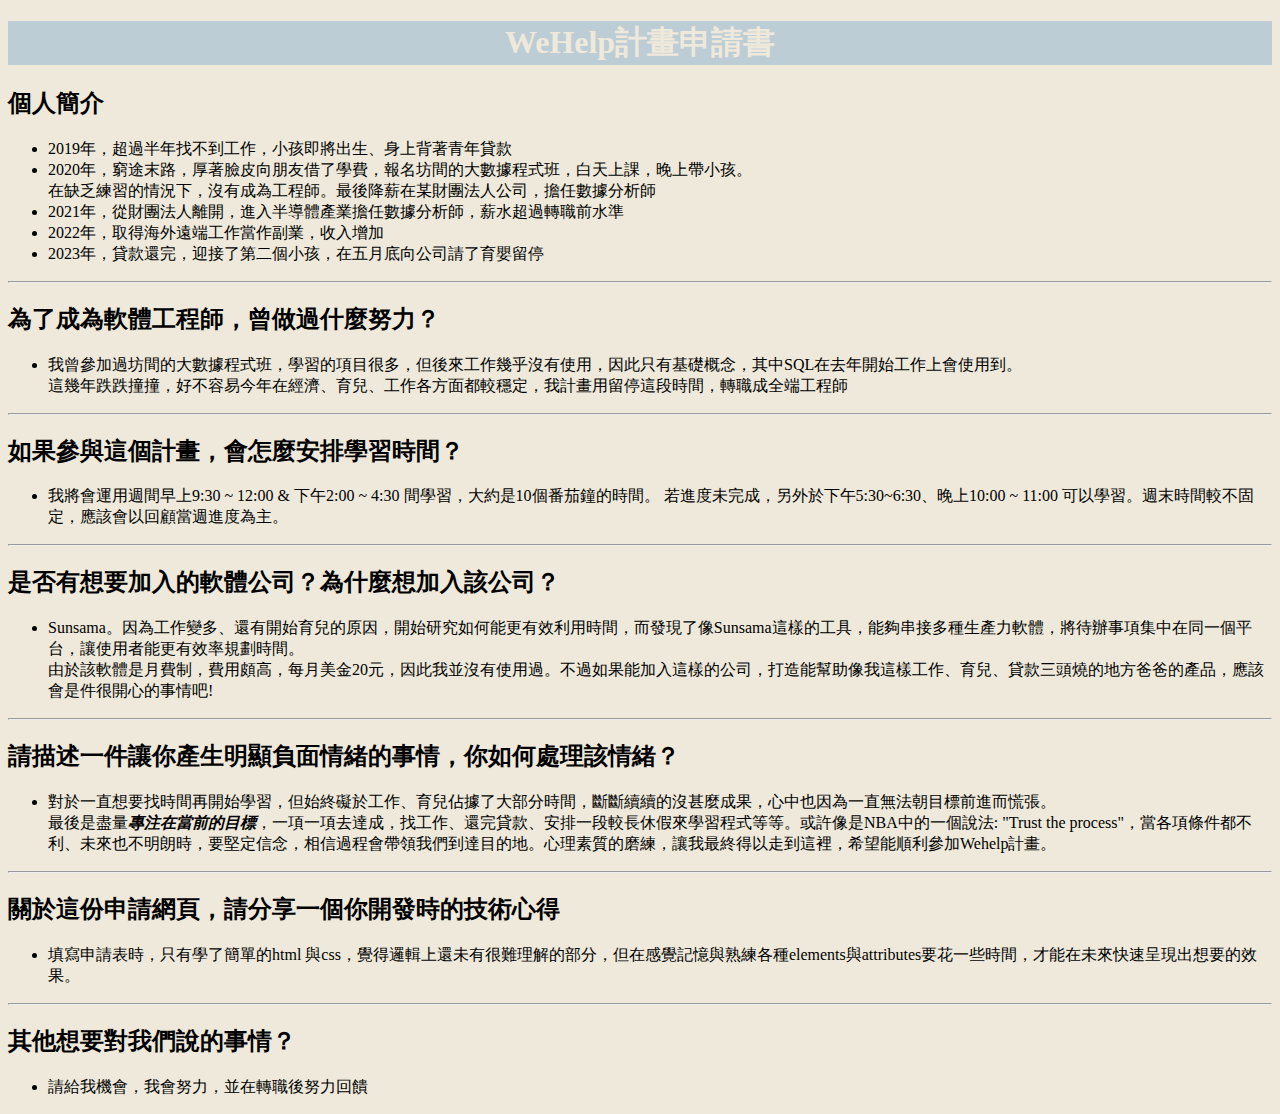
<file: index.html>
<!DOCTYPE html>
<html lang="en">
<head>
    <meta charset="UTF-8">
    <meta http-equiv="X-UA-Compatible" content="IE=edge">
    <meta name="viewport" content="width=device-width, initial-scale=1.0">
    <link rel="stylesheet" href="CSSpractice.css">
    <title>LEYU306.github.io</title>
</head>
<body>
    <h1  style="text-align:center;">WeHelp計畫申請書</h1>
    <h2>個人簡介</h2>
    <ul>
        <li>2019年，超過半年找不到工作，小孩即將出生、身上背著青年貸款</li>
        <li> 2020年，窮途末路，厚著臉皮向朋友借了學費，報名坊間的大數據程式班，白天上課，晚上帶小孩。<br>
            在缺乏練習的情況下，沒有成為工程師。最後降薪在某財團法人公司，擔任數據分析師</li>
        <li>2021年，從財團法人離開，進入半導體產業擔任數據分析師，薪水超過轉職前水準</li>
        <li>2022年，取得海外遠端工作當作副業，收入增加</li>
        <li>2023年，貸款還完，迎接了第二個小孩，在五月底向公司請了育嬰留停</li>
    </ul>
    <hr>

    <h2>為了成為軟體工程師，曾做過什麼努力？</h2>
    <ul>
        <li>我曾參加過坊間的大數據程式班，學習的項目很多，但後來工作幾乎沒有使用，因此只有基礎概念，其中SQL在去年開始工作上會使用到。<br>這幾年跌跌撞撞，好不容易今年在經濟、育兒、工作各方面都較穩定，我計畫用留停這段時間，轉職成全端工程師</li>
    </ul>
 <hr>
    <h2>如果參與這個計畫，會怎麼安排學習時間？</h2>
    <ul>
    <li>我將會運用週間早上9:30 ~ 12:00 & 下午2:00 ~ 4:30 間學習，大約是10個番茄鐘的時間。
        若進度未完成，另外於下午5:30~6:30、晚上10:00 ~ 11:00 可以學習。週末時間較不固定，應該會以回顧當週進度為主。</li>
    </ul>
 <hr>
    <h2>是否有想要加入的軟體公司？為什麼想加入該公司？</h2>
<ul>
    <li>
        Sunsama。因為工作變多、還有開始育兒的原因，開始研究如何能更有效利用時間，而發現了像Sunsama這樣的工具，能夠串接多種生產力軟體，將待辦事項集中在同一個平台，讓使用者能更有效率規劃時間。<br> 由於該軟體是月費制，費用頗高，每月美金20元，因此我並沒有使用過。不過如果能加入這樣的公司，打造能幫助像我這樣工作、育兒、貸款三頭燒的地方爸爸的產品，應該會是件很開心的事情吧!
    </li>
</ul>
 <hr>
    <h2>請描述一件讓你產生明顯負面情緒的事情，你如何處理該情緒？</h2>
    <ul>
        <li>
            對於一直想要找時間再開始學習，但始終礙於工作、育兒佔據了大部分時間，斷斷續續的沒甚麼成果，心中也因為一直無法朝目標前進而慌張。<br>
            最後是盡量<em><b>專注在當前的目標</b></em>，一項一項去達成，找工作、還完貸款、安排一段較長休假來學習程式等等。或許像是NBA中的一個說法: "Trust the process"，當各項條件都不利、未來也不明朗時，要堅定信念，相信過程會帶領我們到達目的地。心理素質的磨練，讓我最終得以走到這裡，希望能順利參加Wehelp計畫。
        </li>
    </ul>
     <hr>
    <h2>關於這份申請網頁，請分享一個你開發時的技術心得</h2>
    <ul>
        <li>填寫申請表時，只有學了簡單的html 與css，覺得邏輯上還未有很難理解的部分，但在感覺記憶與熟練各種elements與attributes要花一些時間，才能在未來快速呈現出想要的效果。</li>
    </ul>
     <hr>
    <h2>其他想要對我們說的事情？</h2>
    <ul>
        <li>請給我機會，我會努力，並在轉職後努力回饋</li>
    </ul>
</body>
</html>
</file>
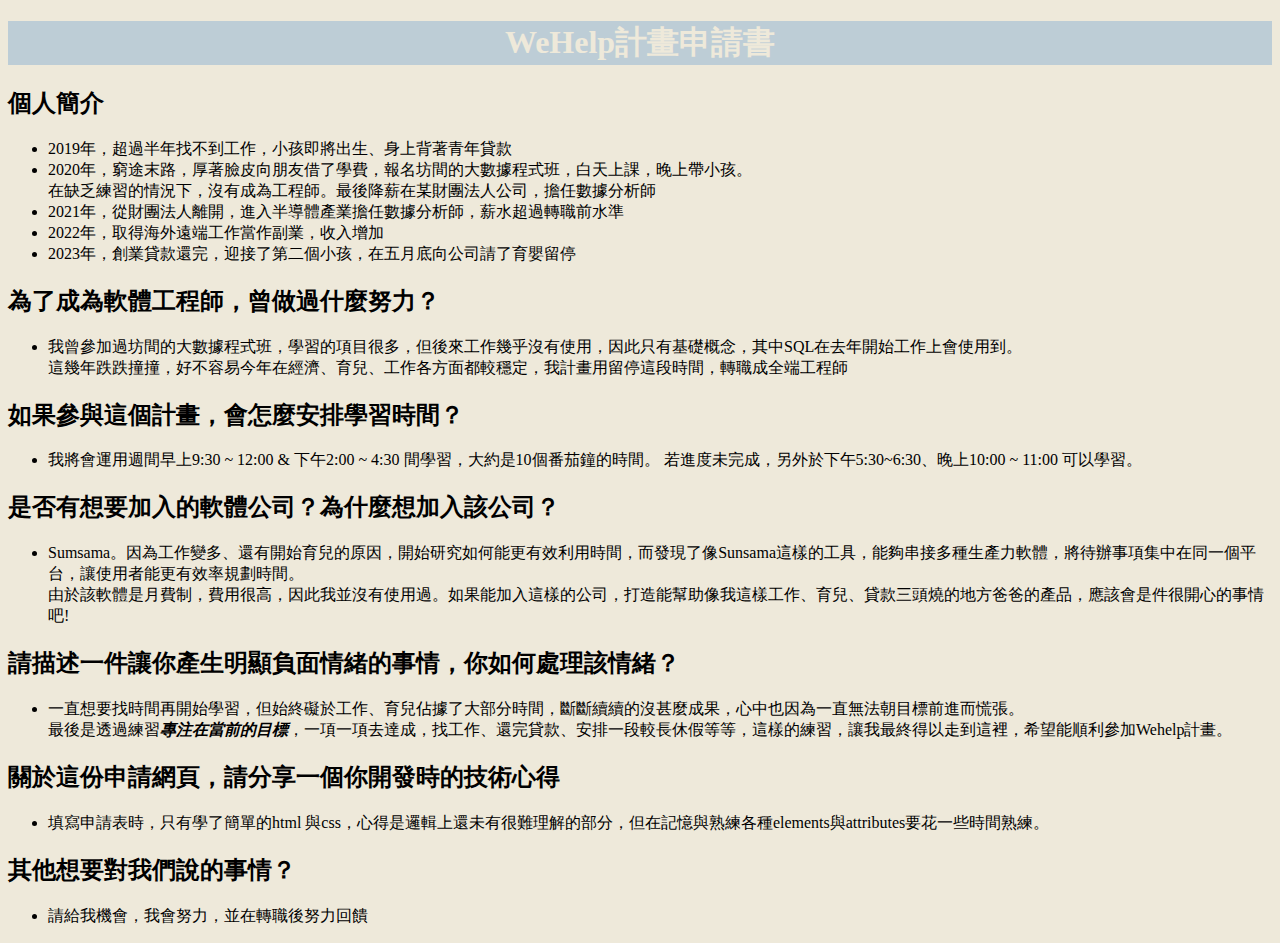
<file: wehelp.html>
<!DOCTYPE html>
<html lang="en">
<head>
    <meta charset="UTF-8">
    <meta http-equiv="X-UA-Compatible" content="IE=edge">
    <meta name="viewport" content="width=device-width, initial-scale=1.0">
    <link rel="stylesheet" href="CSSpractice.css">
    <title>LEYU306.github.io</title>
</head>
<body>
    <h1  style="text-align:center;">WeHelp計畫申請書</h1>
    <h2>個人簡介</h2>
    <ul>
        <li>2019年，超過半年找不到工作，小孩即將出生、身上背著青年貸款</li>
        <li> 2020年，窮途末路，厚著臉皮向朋友借了學費，報名坊間的大數據程式班，白天上課，晚上帶小孩。<br>
            在缺乏練習的情況下，沒有成為工程師。最後降薪在某財團法人公司，擔任數據分析師</li>
        <li>2021年，從財團法人離開，進入半導體產業擔任數據分析師，薪水超過轉職前水準</li>
        <li>2022年，取得海外遠端工作當作副業，收入增加</li>
        <li>2023年，創業貸款還完，迎接了第二個小孩，在五月底向公司請了育嬰留停</li>
    </ul>

    <h2>為了成為軟體工程師，曾做過什麼努力？</h2>
    <ul>
        <li>我曾參加過坊間的大數據程式班，學習的項目很多，但後來工作幾乎沒有使用，因此只有基礎概念，其中SQL在去年開始工作上會使用到。<br>這幾年跌跌撞撞，好不容易今年在經濟、育兒、工作各方面都較穩定，我計畫用留停這段時間，轉職成全端工程師</li>
    </ul>

    <h2>如果參與這個計畫，會怎麼安排學習時間？</h2>
    <ul>
    <li>我將會運用週間早上9:30 ~ 12:00 & 下午2:00 ~ 4:30 間學習，大約是10個番茄鐘的時間。
        若進度未完成，另外於下午5:30~6:30、晚上10:00 ~ 11:00 可以學習。</li>
    </ul>

    <h2>是否有想要加入的軟體公司？為什麼想加入該公司？</h2>
    <ul>
        <li>
        Sumsama。因為工作變多、還有開始育兒的原因，開始研究如何能更有效利用時間，而發現了像Sunsama這樣的工具，能夠串接多種生產力軟體，將待辦事項集中在同一個平台，讓使用者能更有效率規劃時間。<br> 由於該軟體是月費制，費用很高，因此我並沒有使用過。如果能加入這樣的公司，打造能幫助像我這樣工作、育兒、貸款三頭燒的地方爸爸的產品，應該會是件很開心的事情吧!
        </li>
    </ul>

    <h2>請描述一件讓你產生明顯負面情緒的事情，你如何處理該情緒？</h2>
    <ul>
        <li>
            一直想要找時間再開始學習，但始終礙於工作、育兒佔據了大部分時間，斷斷續續的沒甚麼成果，心中也因為一直無法朝目標前進而慌張。<br>
            最後是透過練習<em><b>專注在當前的目標</b></em>，一項一項去達成，找工作、還完貸款、安排一段較長休假等等，這樣的練習，讓我最終得以走到這裡，希望能順利參加Wehelp計畫。
        </li>
    </ul>
    <h2>關於這份申請網頁，請分享一個你開發時的技術心得</h2>
    <ul>
        <li>填寫申請表時，只有學了簡單的html 與css，心得是邏輯上還未有很難理解的部分，但在記憶與熟練各種elements與attributes要花一些時間熟練。</li>
    </ul>
    <h2>其他想要對我們說的事情？</h2>
    <ul>
        <li>請給我機會，我會努力，並在轉職後努力回饋</li>
    </ul>
</body>
</html>
</file>
<file: CSSpractice.css>
p {
    color:rgb(96, 150, 180);
}

h1 {
    color: rgb(238, 233, 218);
    background-color: rgb(189, 205, 214);
}

body {
    background-color: rgb(238, 233, 218);
}
</file>
